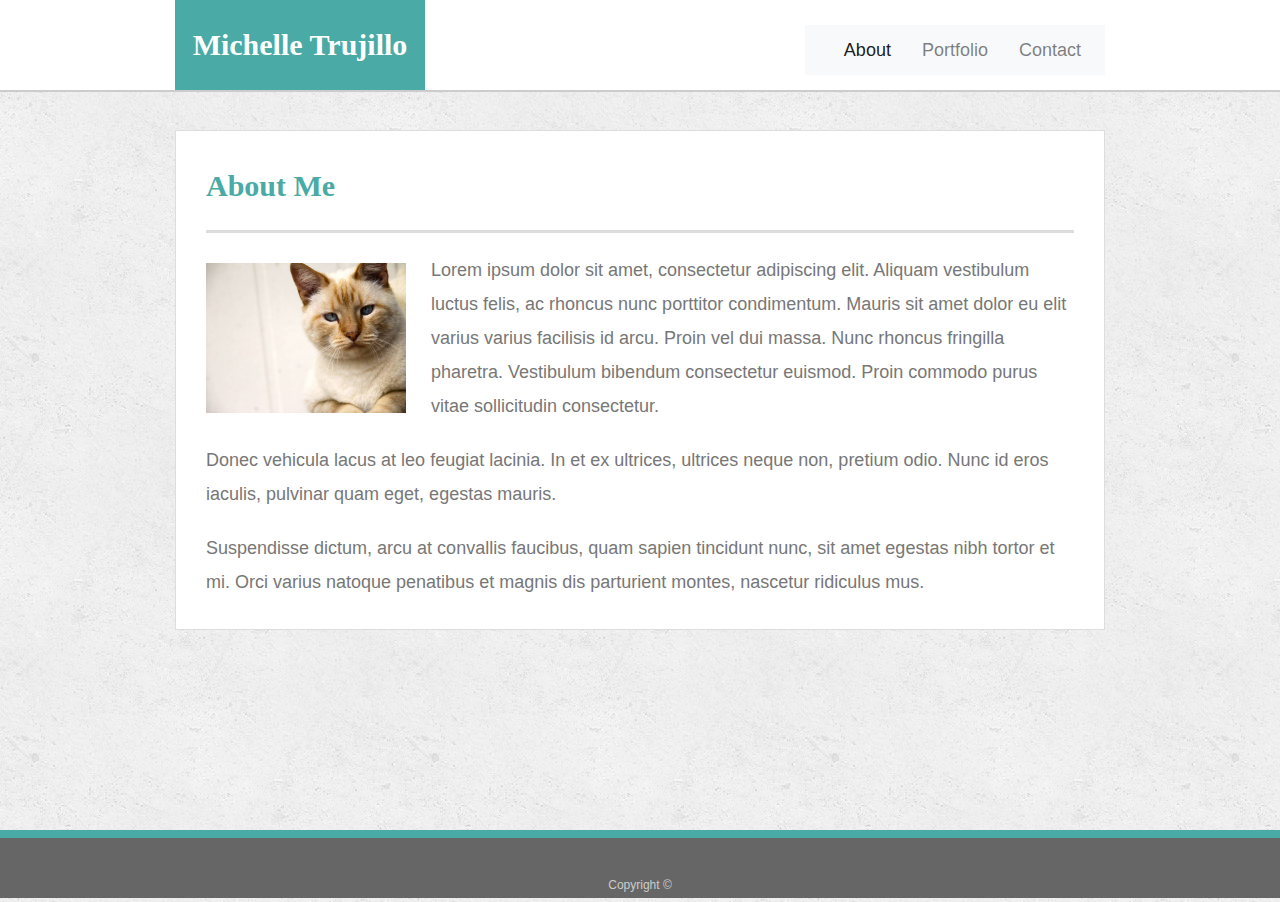
<file: index.html>
<html lang="en">
<head>
    <meta charset="UTF-8">
    <meta name="viewport" content="width=device-width, initial-scale=1.0">
    <meta http-equiv="X-UA-Compatible" content="ie=edge">
    <link rel="stylesheet" href="https://stackpath.bootstrapcdn.com/bootstrap/4.3.1/css/bootstrap.min.css" integrity="sha384-ggOyR0iXCbMQv3Xipma34MD+dH/1fQ784/j6cY/iJTQUOhcWr7x9JvoRxT2MZw1T" crossorigin="anonymous">
    <link rel="stylesheet" href="assets/css/style.css">

    <title>Bootstrap Portfolio</title>
</head>
<body>
    
    <header id="masthead">
        <div class="container">
          <a href="index.html" id="logo">Michelle Trujillo</a>
          <nav class="navbar navbar-expand-lg navbar-light bg-light">
            <button class="navbar-toggler" type="button" data-toggle="collapse" data-target="#navbarNav" aria-controls="navbarNav" aria-expanded="false" aria-label="Toggle navigation">
              <span class="navbar-toggler-icon"></span>
            </button>
            <div class="collapse navbar-collapse" id="navbarNav">
              <ul class="navbar-nav">
                <li class="nav-item active">
                  <a class="nav-link" href="index.html">About <span class="sr-only">(current)</span></a>
                </li>
                <li class="nav-item">
                  <a class="nav-link" href="portfolio.html">Portfolio</a>
                </li>
                <li class="nav-item">
                  <a class="nav-link" href="contact.html">Contact</a>
                </li>
              </ul>
            </div>
          </nav>

        
        </div>
      </header>
    
      <div id="main-container" class="container">
        <section class="main-section">
          <div class="row">
              <div class="col-sm-12">
            <h1>About Me</h1>
            </div>
        </div>
        <div class="row">
            <div class="col-sm-12">
          <img src="assets/images/cat.jpg" class="auth-image" alt="Your Name">
    
          <p>Lorem ipsum dolor sit amet, consectetur adipiscing elit. Aliquam vestibulum luctus felis, ac rhoncus nunc porttitor condimentum. Mauris sit amet dolor eu elit varius varius facilisis id arcu. Proin vel dui massa. Nunc rhoncus fringilla pharetra. Vestibulum bibendum consectetur euismod. Proin commodo purus vitae sollicitudin consectetur.</p>
    
          <p>Donec vehicula lacus at leo feugiat lacinia. In et ex ultrices, ultrices neque non, pretium odio. Nunc id eros iaculis, pulvinar quam eget, egestas mauris.</p>
    
          <p>Suspendisse dictum, arcu at convallis faucibus, quam sapien tincidunt nunc, sit amet egestas nibh tortor et mi. Orci varius natoque penatibus et magnis dis parturient montes, nascetur ridiculus mus.</p>
        </div>
    </div>
        </section>
    
      </div>
    
      <footer>
        <div class="container">
          Copyright &copy; 
        </div>
      </footer>


      <script src="https://code.jquery.com/jquery-3.3.1.slim.min.js" integrity="sha384-q8i/X+965DzO0rT7abK41JStQIAqVgRVzpbzo5smXKp4YfRvH+8abtTE1Pi6jizo" crossorigin="anonymous"></script>
<script src="https://cdnjs.cloudflare.com/ajax/libs/popper.js/1.14.7/umd/popper.min.js" integrity="sha384-UO2eT0CpHqdSJQ6hJty5KVphtPhzWj9WO1clHTMGa3JDZwrnQq4sF86dIHNDz0W1" crossorigin="anonymous"></script>
<script src="https://stackpath.bootstrapcdn.com/bootstrap/4.3.1/js/bootstrap.min.js" integrity="sha384-JjSmVgyd0p3pXB1rRibZUAYoIIy6OrQ6VrjIEaFf/nJGzIxFDsf4x0xIM+B07jRM" crossorigin="anonymous"></script>
    
    
</body>

</html>
</file>
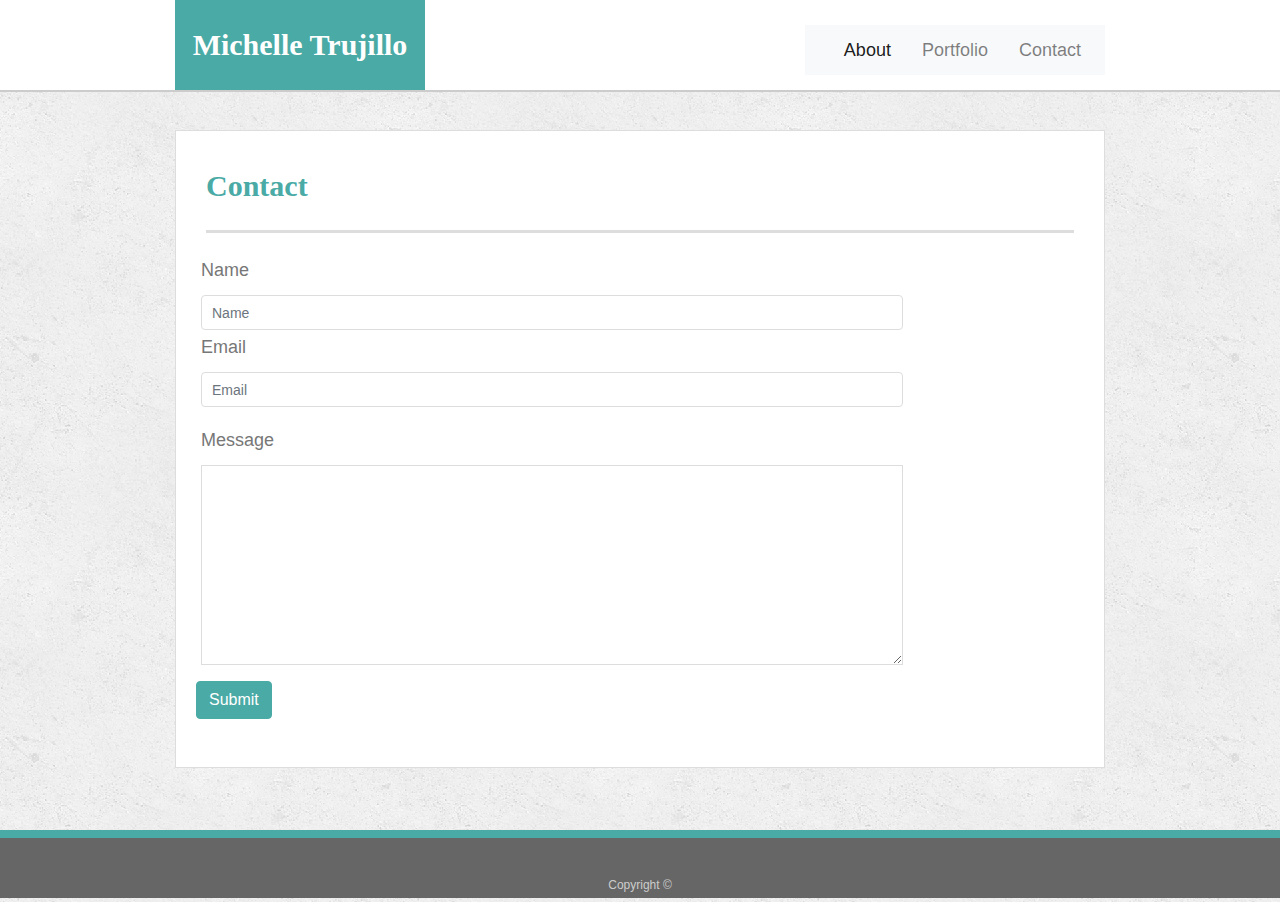
<file: contact.html>
<html lang="en">
<head>
    <meta charset="UTF-8">
    <meta name="viewport" content="width=device-width, initial-scale=1.0">
    <meta http-equiv="X-UA-Compatible" content="ie=edge">
    <link rel="stylesheet" href="https://stackpath.bootstrapcdn.com/bootstrap/4.3.1/css/bootstrap.min.css" integrity="sha384-ggOyR0iXCbMQv3Xipma34MD+dH/1fQ784/j6cY/iJTQUOhcWr7x9JvoRxT2MZw1T" crossorigin="anonymous">
    <link rel="stylesheet" href="assets/css/style.css">
    <title>Document</title>
</head>
<body>
    
    <header id="masthead">
        <div class="container">
          <a href="index.html" id="logo">Michelle Trujillo</a>
          <nav class="navbar navbar-expand-lg navbar-light bg-light">
            <button class="navbar-toggler" type="button" data-toggle="collapse" data-target="#navbarNav" aria-controls="navbarNav" aria-expanded="false" aria-label="Toggle navigation">
              <span class="navbar-toggler-icon"></span>
            </button>
            <div class="collapse navbar-collapse" id="navbarNav">
              <ul class="navbar-nav">
                <li class="nav-item active">
                  <a class="nav-link" href="index.html">About <span class="sr-only">(current)</span></a>
                </li>
                <li class="nav-item">
                  <a class="nav-link" href="portfolio.html">Portfolio</a>
                </li>
                <li class="nav-item">
                  <a class="nav-link" href="contact.html">Contact</a>
                </li>
              </ul>
            </div>
          </nav>
        </div>
      </header>
    
      <div id="main-container" class="container">
        <section class="main-section">
          <h1>Contact</h1>

          <form>
            <div class="form-row">
                <div class="form-row">
                    <div class="col-md-12">
                        <label for="inputEmail4">Name</label>
                      <input type="text" class="form-control" placeholder="Name">
                    </div>
              <div class="form-group col-md-12">
                <label for="inputEmail4">Email</label>
                <input type="email" class="form-control" id="inputEmail4" placeholder="Email">
              </div>

              <div class="form-group col-md-12">
                  <label for="message">Message</label>
                  <textarea id="message" name="message" required="required"></textarea>
                </div>
            <button type="submit" class="btn btn-primary">Submit</button>
          </form>
    
        </section>
    
      </div>
    
      <footer>
        <div class="container">
          Copyright &copy; 
        </div>
      </footer>

      <script src="https://code.jquery.com/jquery-3.3.1.slim.min.js" integrity="sha384-q8i/X+965DzO0rT7abK41JStQIAqVgRVzpbzo5smXKp4YfRvH+8abtTE1Pi6jizo" crossorigin="anonymous"></script>
<script src="https://cdnjs.cloudflare.com/ajax/libs/popper.js/1.14.7/umd/popper.min.js" integrity="sha384-UO2eT0CpHqdSJQ6hJty5KVphtPhzWj9WO1clHTMGa3JDZwrnQq4sF86dIHNDz0W1" crossorigin="anonymous"></script>
<script src="https://stackpath.bootstrapcdn.com/bootstrap/4.3.1/js/bootstrap.min.js" integrity="sha384-JjSmVgyd0p3pXB1rRibZUAYoIIy6OrQ6VrjIEaFf/nJGzIxFDsf4x0xIM+B07jRM" crossorigin="anonymous"></script>
    
</body>
</html>
</file>
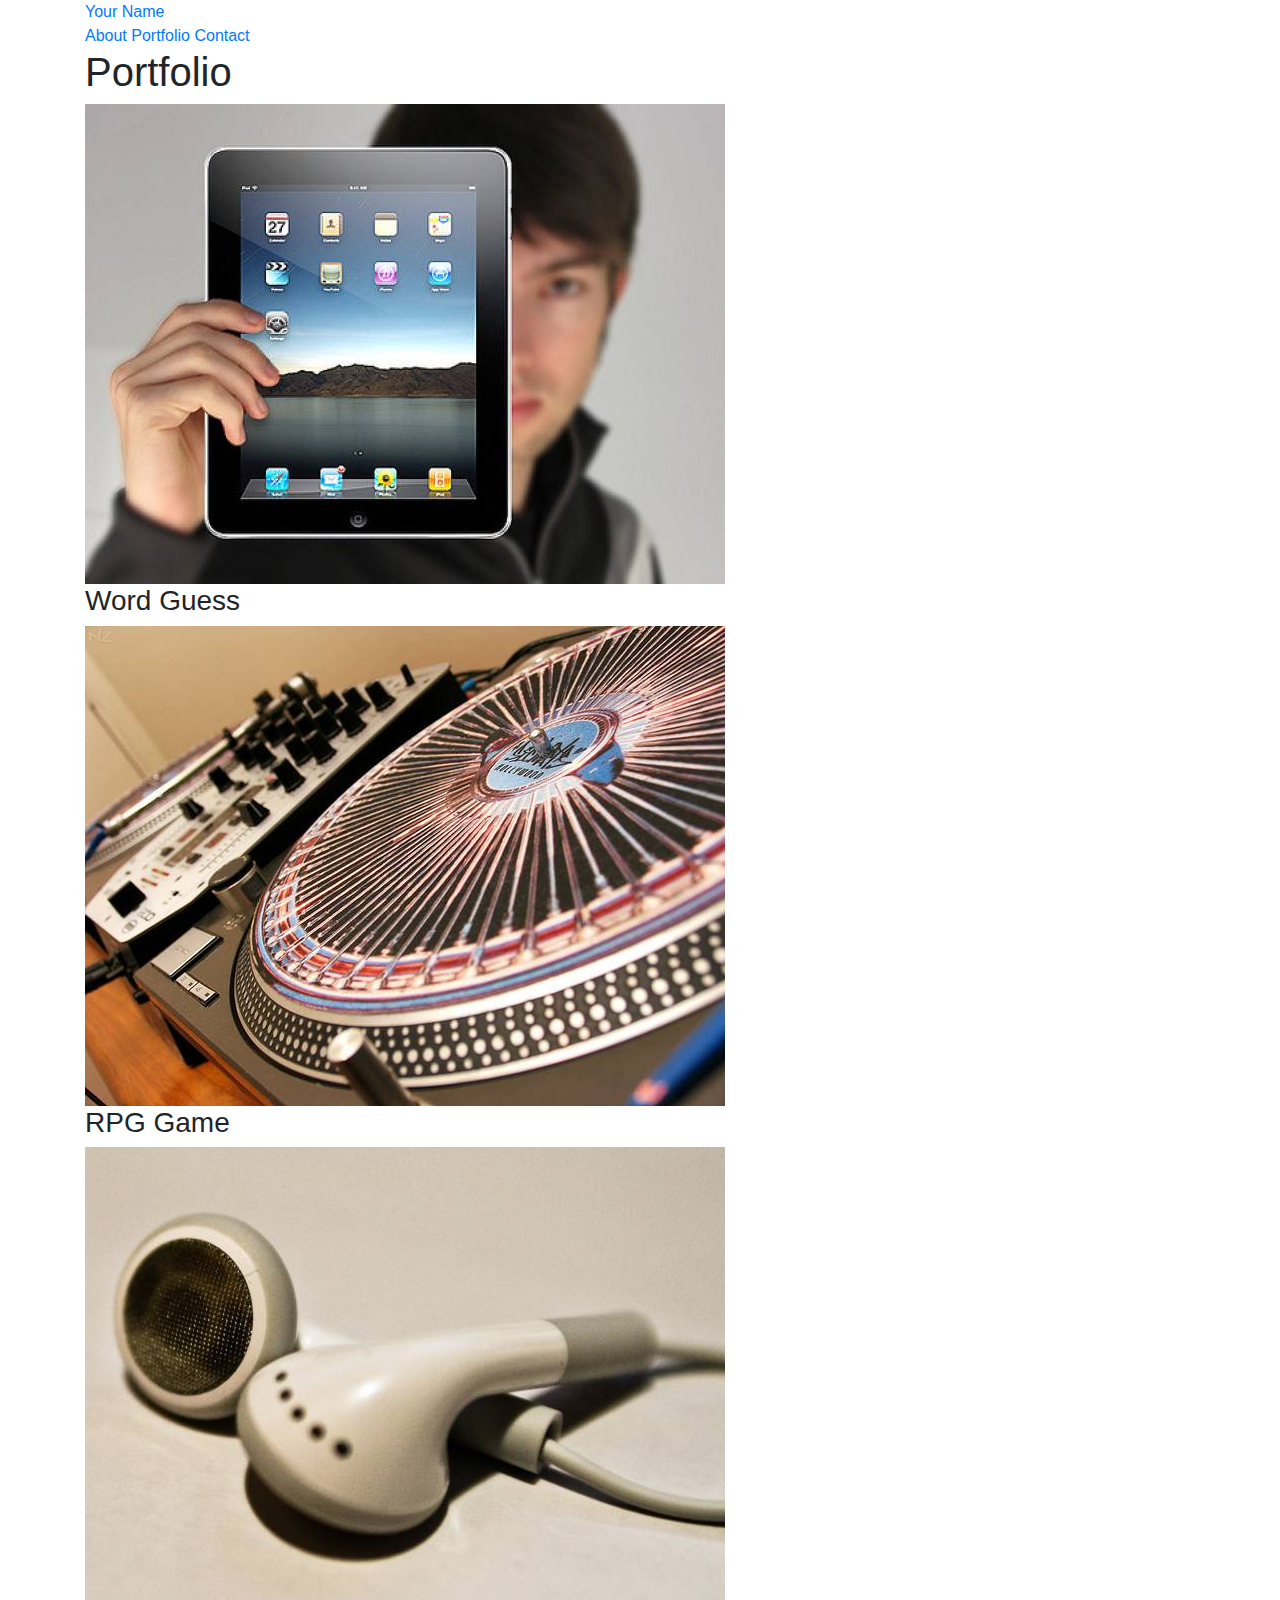
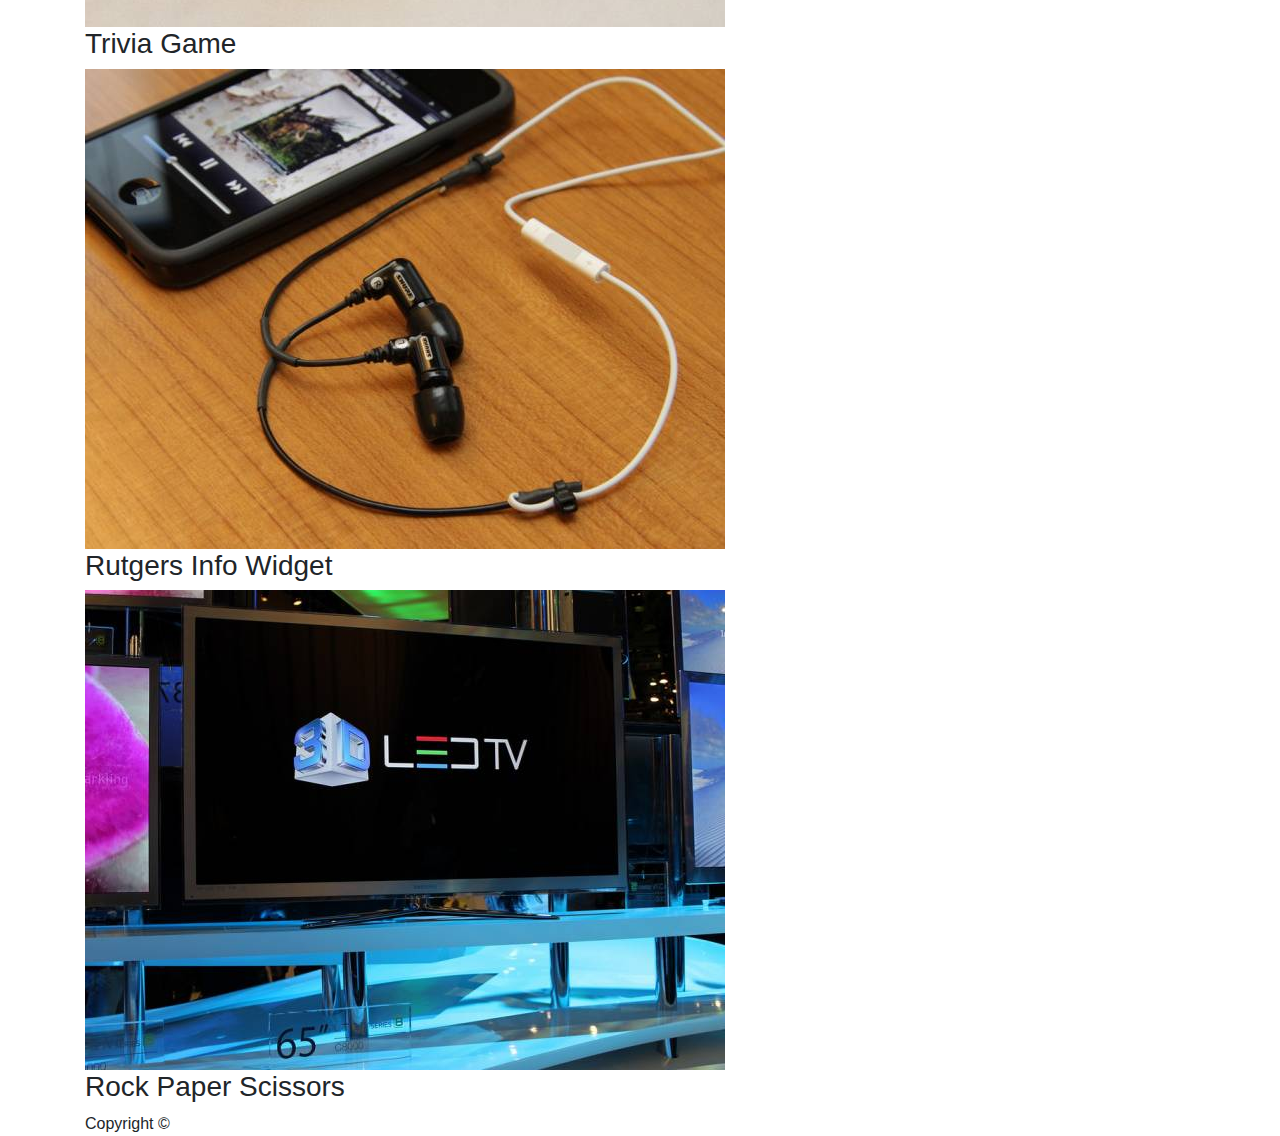
<file: porfolio.html>
<html lang="en">
<head>
    <meta charset="UTF-8">
    <meta name="viewport" content="width=device-width, initial-scale=1.0">
    <meta http-equiv="X-UA-Compatible" content="ie=edge">
    <link rel="stylesheet" href="https://stackpath.bootstrapcdn.com/bootstrap/4.3.1/css/bootstrap.min.css" integrity="sha384-ggOyR0iXCbMQv3Xipma34MD+dH/1fQ784/j6cY/iJTQUOhcWr7x9JvoRxT2MZw1T" crossorigin="anonymous">

    
    <title>Document</title>
</head>
<body>
    
    <header id="masthead">
        <div class="container">
          <a href="index.html" id="logo">Your Name</a>
          <nav>
            <a href="index.html">About</a>
            <a href="portfolio.html">Portfolio</a>
            <a href="contact.html">Contact</a>
          </nav>
        </div>
      </header>
    
      <div id="main-container" class="container">
        <section class="main-section">
          <h1>Portfolio</h1>
    
          <div class="work">
            <img src="assets/images/technics-q-c-640-480-1.jpg" alt="Word Guess">
    
            <h3>Word Guess</h3>
          </div>
          <div class="work">
            <img src="assets/images/technics-q-c-640-480-2.jpg" alt="RPG Game">
    
            <h3>RPG Game</h3>
          </div>
          <div class="work">
            <img src="assets/images/technics-q-c-640-480-5.jpg" alt="Trivia Game">
    
            <h3>Trivia Game</h3>
          </div>
          <div class="work">
            <img src="assets/images/technics-q-c-640-480-7.jpg" alt="Rutgers Info Widget">
    
            <h3>Rutgers Info Widget</h3>
          </div>
          <div class="work">
            <img src="assets/images/technics-q-c-640-480-9.jpg" alt="Rock Paper Scissors">
    
            <h3>Rock Paper Scissors</h3>
          </div>
    
        </section>
    
      </div>
    
      <footer>
        <div class="container">
          Copyright &copy;
        </div>
      </footer>
    
</body>

</html>
</file>
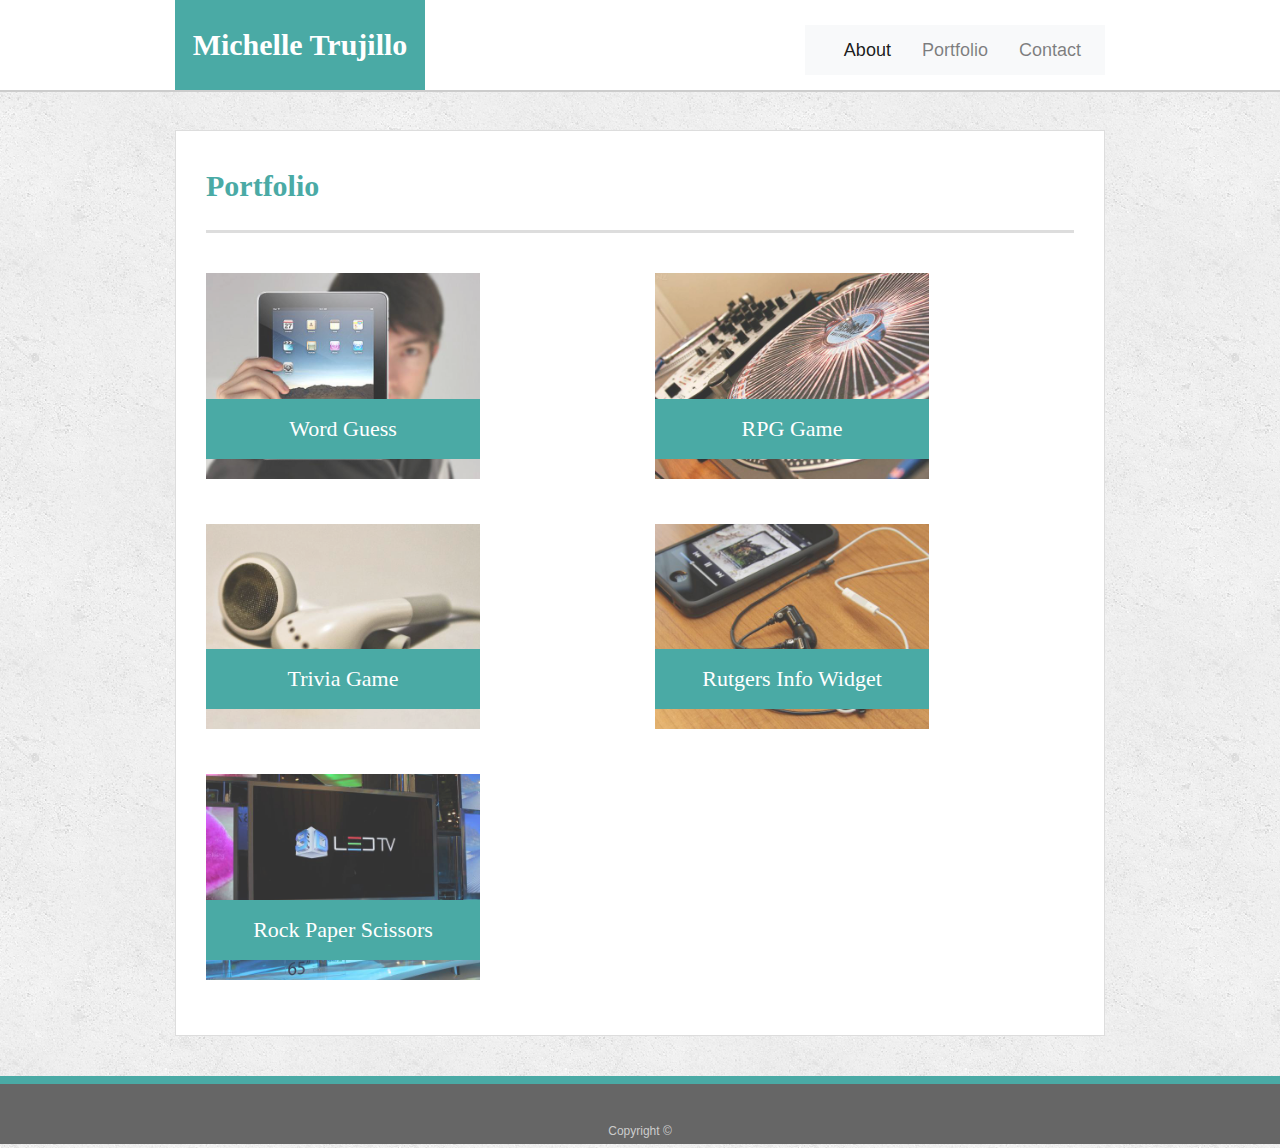
<file: portfolio.html>
<html lang="en">
<head>
    <meta charset="UTF-8">
    <meta name="viewport" content="width=device-width, initial-scale=1.0">
    <meta http-equiv="X-UA-Compatible" content="ie=edge">
    <link rel="stylesheet" href="https://stackpath.bootstrapcdn.com/bootstrap/4.3.1/css/bootstrap.min.css" integrity="sha384-ggOyR0iXCbMQv3Xipma34MD+dH/1fQ784/j6cY/iJTQUOhcWr7x9JvoRxT2MZw1T" crossorigin="anonymous">
    <link rel="stylesheet" href="assets/css/style.css">
    
    <title>Document</title>
</head>
<body>
    
    <header id="masthead">
        <div class="container">
          <a href="index.html" id="logo">Michelle Trujillo</a>
          <nav class="navbar navbar-expand-lg navbar-light bg-light">
              <button class="navbar-toggler" type="button" data-toggle="collapse" data-target="#navbarToggleExternalContent" aria-controls="navbarToggleExternalContent" aria-expanded="false" aria-label="Toggle navigation">
                  <span class="navbar-toggler-icon"></span>
            </button>
            <div class="collapse navbar-collapse" id="navbarNav">
              <ul class="navbar-nav">
                <li class="nav-item active">
                  <a class="nav-link" href="index.html">About <span class="sr-only">(current)</span></a>
                </li>
                <li class="nav-item">
                  <a class="nav-link" href="portfolio.html">Portfolio</a>
                </li>
                <li class="nav-item">
                  <a class="nav-link" href="contact.html">Contact</a>
                </li>
              </ul>
            </div>
          </nav>
        </div>
      </header>
    
      <div id="main-container" class="container">
        <section class="main-section">

          <div class="row">
            <div class="col-sm-12">
          <h1>Portfolio</h1>
        </div>
      </div>
        <div class="row">
          <div class="col-sm-6">
          <div class="work">
            <img src="assets/images/technics-q-c-640-480-1.jpg" alt="Word Guess">
    
            <h3>Word Guess</h3>
          </div>
        </div>
        <div class="col-sm-6">
          <div class="work">
            <img src="assets/images/technics-q-c-640-480-2.jpg" alt="RPG Game">
    
            <h3>RPG Game</h3>
          </div>
        </div>
      </div>

      <div class="row">
        <div class="col-sm-6">
          <div class="work">
            <img src="assets/images/technics-q-c-640-480-5.jpg" alt="Trivia Game">
    
            <h3>Trivia Game</h3>
          </div>
        </div>
        <div class="col-sm-6">
          <div class="work">
            <img src="assets/images/technics-q-c-640-480-7.jpg" alt="Rutgers Info Widget">
    
            <h3>Rutgers Info Widget</h3>
          </div>
        </div>
        </div>
        <div class="row">
          <div class="col-sm-12">
          <div class="work">
            <img src="assets/images/technics-q-c-640-480-9.jpg" alt="Rock Paper Scissors">
    
            <h3>Rock Paper Scissors</h3>
          </div>
        </div>
          </div>
    
        </section>
    
      </div>
    
      <footer>
        <div class="container">
          Copyright &copy;
        </div>
      </footer>


      <script src="https://code.jquery.com/jquery-3.3.1.slim.min.js" integrity="sha384-q8i/X+965DzO0rT7abK41JStQIAqVgRVzpbzo5smXKp4YfRvH+8abtTE1Pi6jizo" crossorigin="anonymous"></script>
<script src="https://cdnjs.cloudflare.com/ajax/libs/popper.js/1.14.7/umd/popper.min.js" integrity="sha384-UO2eT0CpHqdSJQ6hJty5KVphtPhzWj9WO1clHTMGa3JDZwrnQq4sF86dIHNDz0W1" crossorigin="anonymous"></script>
<script src="https://stackpath.bootstrapcdn.com/bootstrap/4.3.1/js/bootstrap.min.js" integrity="sha384-JjSmVgyd0p3pXB1rRibZUAYoIIy6OrQ6VrjIEaFf/nJGzIxFDsf4x0xIM+B07jRM" crossorigin="anonymous"></script>
    
    
</body>

</html>
</file>
<file: assets/css/style.css>
body {
    font-family: Arial, "Helvetica Neue", Helvetica, sans-serif;
    font-size: 18px;
    line-height: 34px;
    color: #777777;
    background: url("../images/concrete_seamless.png");
  }
  
  * {
    box-sizing: border-box;
  }
  
  /* general */
  
  .container {
    width: 100%;
    max-width: 960px;
    margin: 0 auto;
    clear: both;
  }
  
  h1,
  h2,
  h3,
  p {
    margin-bottom: 20px;
  }
  
  p:last-child {
    margin-bottom: 0;
  }
  
  h1,
  h2,
  h3 {
    font-family: Georgia, Times, "Times New Roman", serif;
    font-weight: 700;
    color: #4aaaa5;
  }
  
  h1 {
    padding-bottom: 20px;
    font-size: 30px;
    line-height: 49px;
    border-bottom: 3px solid #dddddd;
  }
  
  h2,
  h3 {
    font-size: 22px;
  }
  
  /* header */
  
  #masthead {
    position: fixed;
    z-index: 99;
    width: 100%;
    margin: 0 0 30px;
    overflow: auto;
    color: #ffffff;
    background: #ffffff;
    border-bottom: 2px solid #cccccc;
  }
  
  #logo {
    float: left;
    width: 250px;
    height: 90px;
    font-family: Georgia, Times, "Times New Roman", serif;
    font-size: 30px;
    font-weight: 700;
    line-height: 90px;
    color: #ffffff;
    text-align: center;
    text-decoration: none;
    background: #4aaaa5;
  }
  
  nav {
    float: right;
    margin-top: 25px;
  }
  
  nav a {
    display: inline-block;
    padding-left: 15px;
    margin-left: 15px;
    line-height: 18px;
    color: #999;
    text-decoration: none;
    border-left: 1px solid #efefef;
  }
  
  nav a:first-child {
    border-left: 0 none;
  }
  
  /* footer */
  
  footer {
    padding: 30px 0;
    clear: both;
    font-size: 12px;
    color: #ffffff;
    color: #cccccc;
    text-align: center;
    background: #666666;
    border-top: 8px solid #4aaaa5;
    height: 50px;
  }
  
  h3, h2 {
    padding-bottom: 20px;
    margin-bottom: 15px;
    line-height: 22px;
    border-bottom: 2px solid #eeeeee;
  }
  
  /* main */
  
  #main-container {
    padding-top: 130px;
    min-height: calc(100vh - 70px);
  }
  
  .main-section {
    float: left;
    width: 100%;
    max-width: 960px;
    padding: 30px;
    margin: 0 0 40px;
    background: #ffffff;
    border: 1px solid #dddddd;
  }
  
  /* portfolio page */
  
  .work {
    position: relative;
    float: left;
    width: 274px;
    margin: 20px 0 25px;
    overflow: auto;
  }
  
  .work:nth-child(even) {
    margin-right: 40px;
  }
  
  .work img {
    width: 100%;
    border: 0 none;
    opacity: 0.8;
  }
  
  .work h3 {
    position: absolute;
    bottom: 20px;
    width: 100%;
    padding: 15px;
    margin-bottom: 0;
    font-weight: 300;
    line-height: 30px;
    color: #ffffff;
    text-align: center;
    background: #4aaaa5;
    border-bottom: 0;
  }
  
  .auth-image {
    float: left;
    width: 200px;
    height: auto;
    margin-top: 10px;
    margin-right: 25px;
  }
  
  /* contact page */
  
  #contact-form ul {
    margin-bottom: 20px;
  }
  
  #contact-form li {
    margin-bottom: 10px;
  }
  
  label,
  input[type=text],
  input[type=email],
  textarea {
    display: block;
    width: 100%;
  }
  
  input[type=text],
  input[type=email],
  textarea {
    height: 35px;
    padding: 0 10px;
    font-size: 14px;
    border: 1px solid #dddddd;
  }
  
  textarea {
    height: 200px;
  }
  
  input[type=submit] {
    padding: 10px 30px;
    font-size: 18px;
    color: #ffffff;
    cursor: pointer;
    background: #4aaaa5;
    border: 0 none;
  }

  .btn-primary {
    background-color: #4aaaa5;
    border-color: #4aaaa5;
  }
</file>
